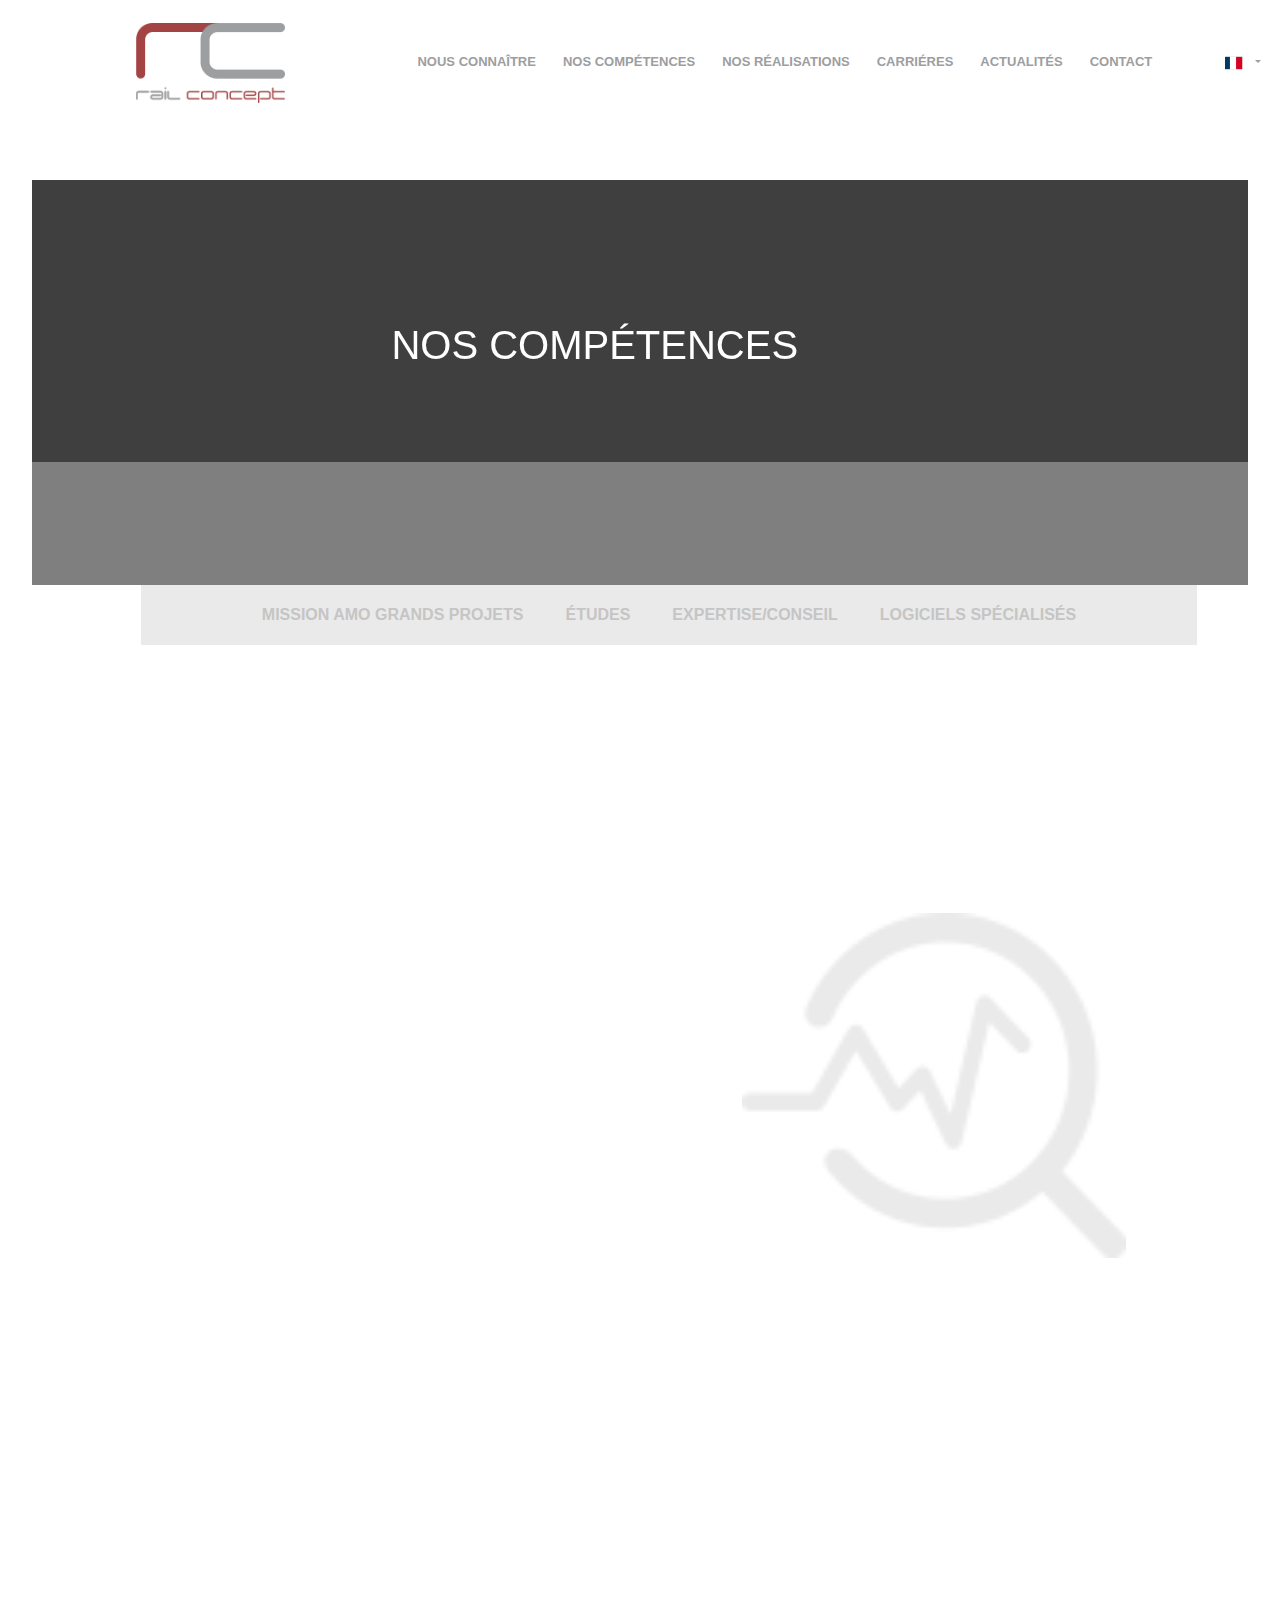
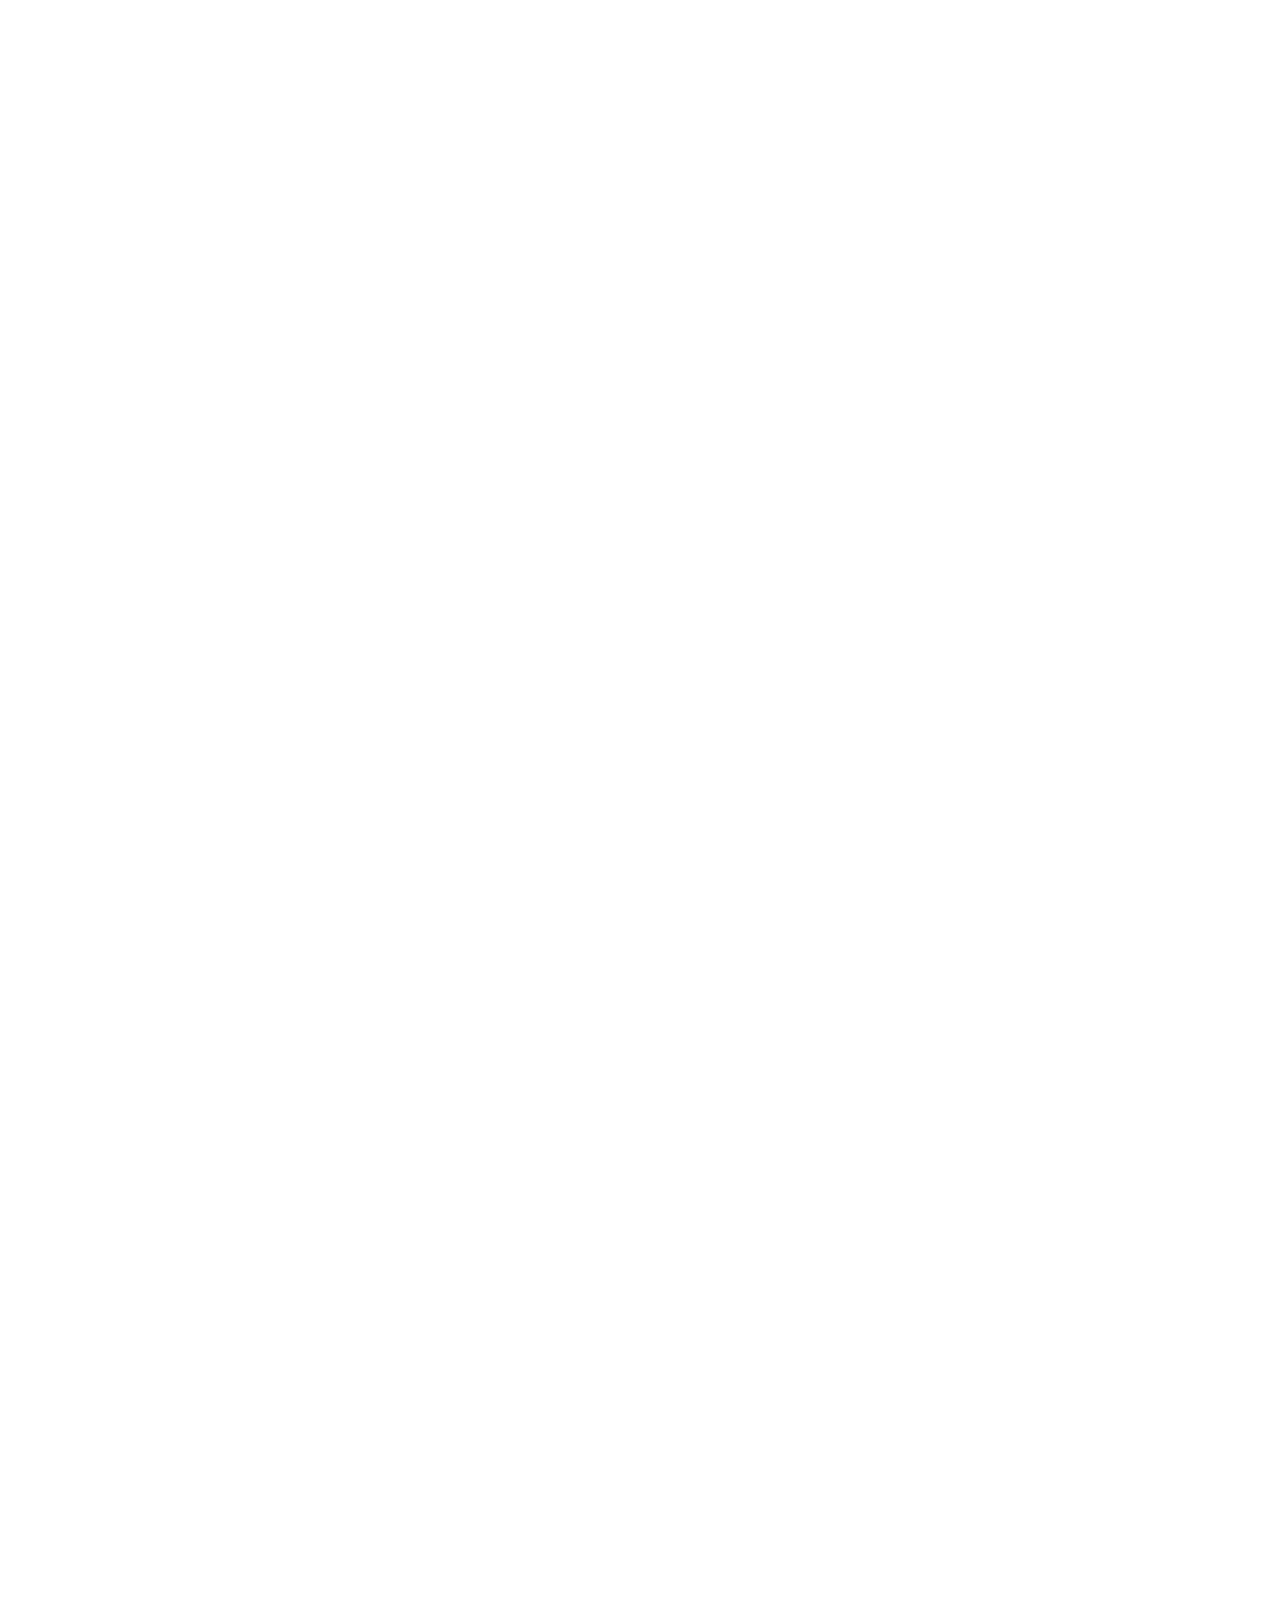
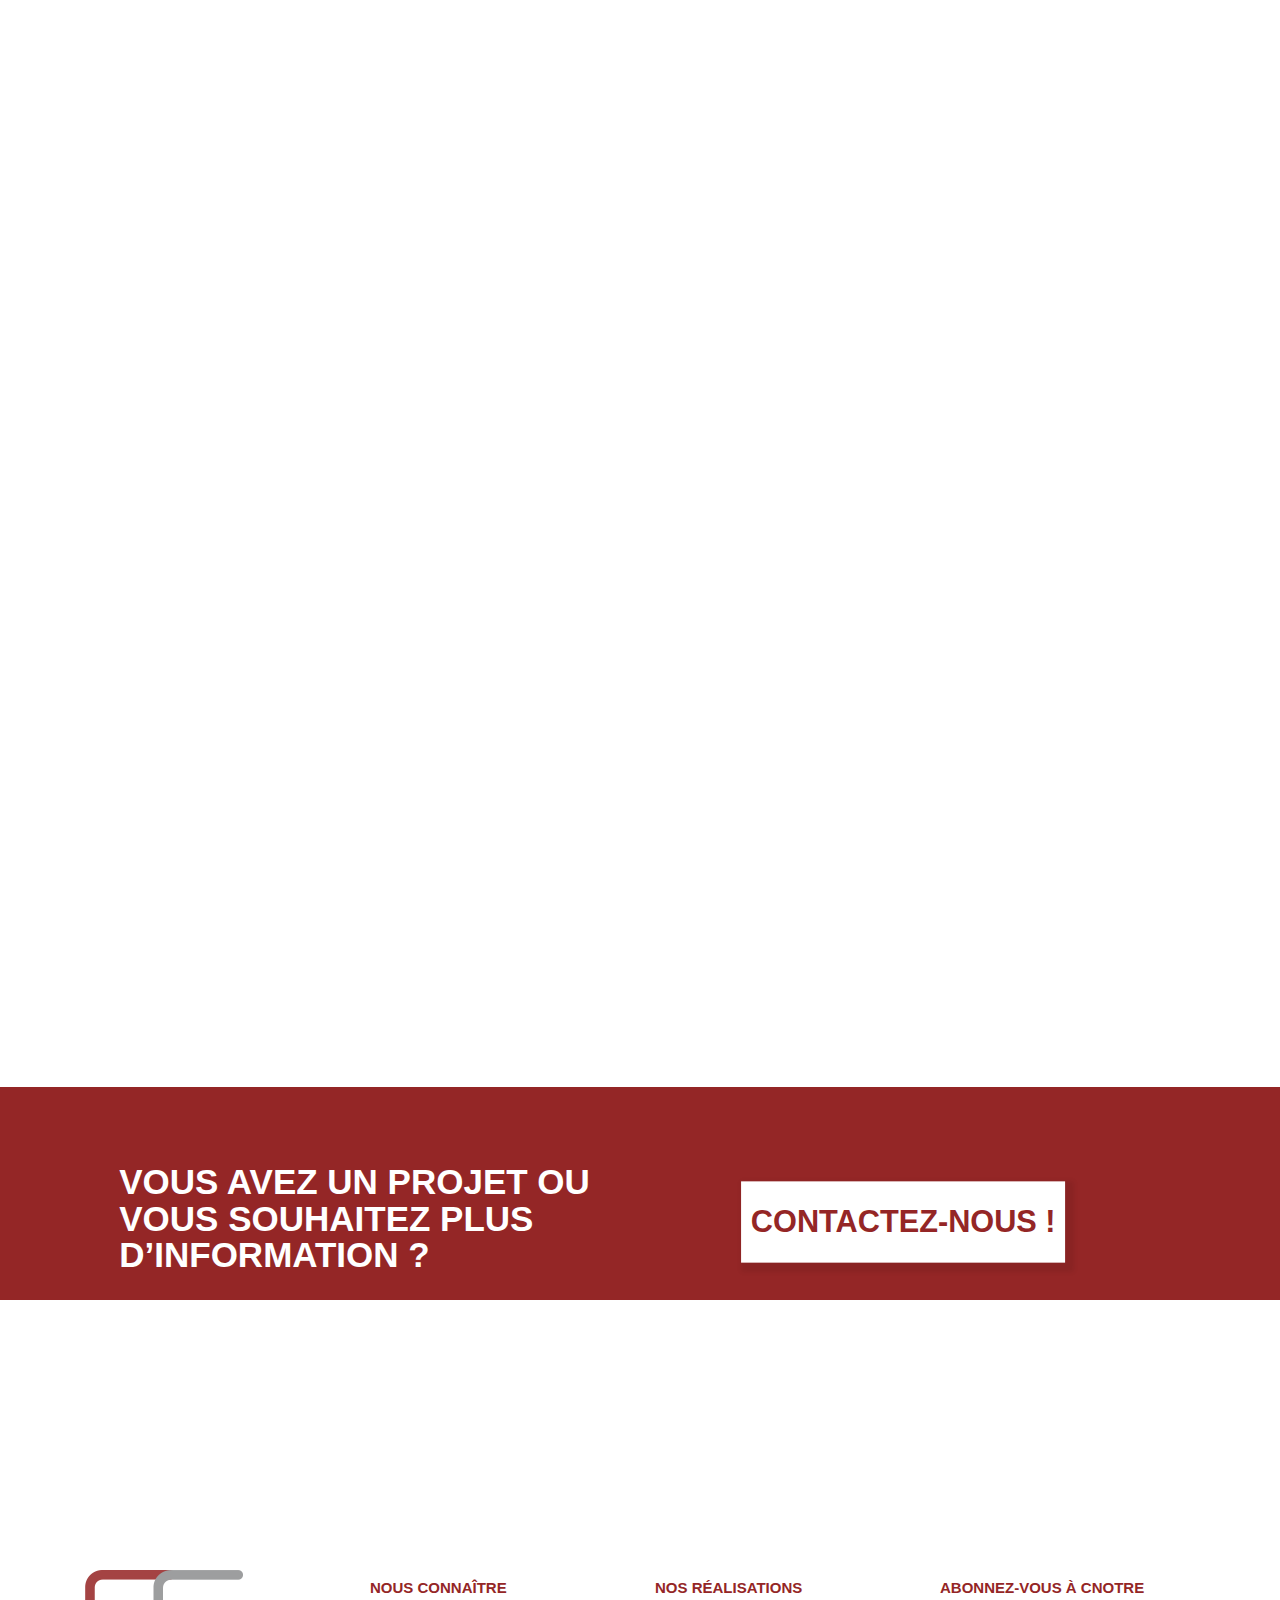
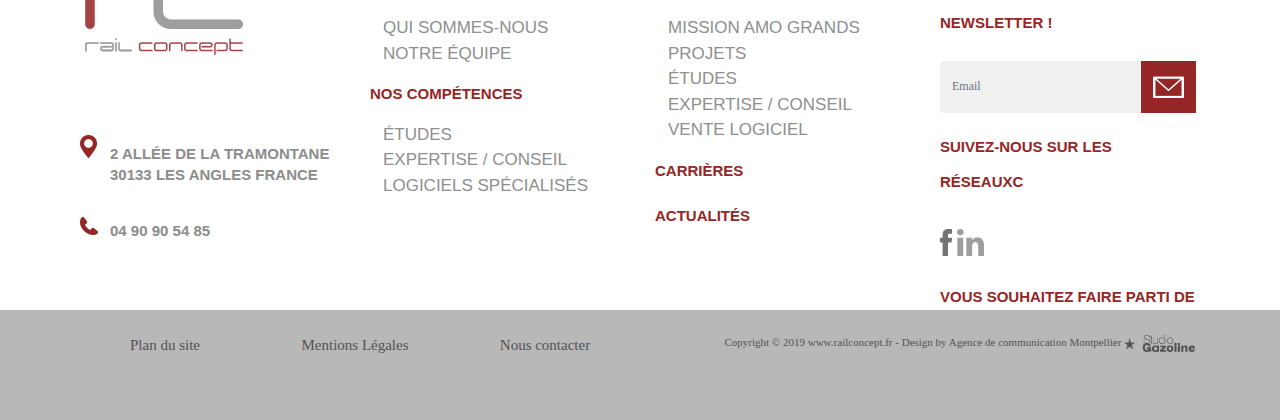
<file: nos-comptences.html>
<!doctype html>
<html lang="en">
<head>
    <!-- Required meta tags -->
    <meta charset="utf-8">
    <meta name="viewport" content="width=device-width, initial-scale=1, shrink-to-fit=no">
    <link rel="stylesheet" href="https://use.fontawesome.com/releases/v5.8.2/css/all.css"
          integrity="sha384-oS3vJWv+0UjzBfQzYUhtDYW+Pj2yciDJxpsK1OYPAYjqT085Qq/1cq5FLXAZQ7Ay" crossorigin="anonymous">
    <!-- Bootstrap CSS -->

    <link href="https://fonts.googleapis.com/css?family=Barlow+Semi+Condensed&display=swap" rel="stylesheet">

    <link rel="stylesheet" href="https://maxcdn.bootstrapcdn.com/bootstrap/4.0.0/css/bootstrap.min.css"
          integrity="sha384-Gn5384xqQ1aoWXA+058RXPxPg6fy4IWvTNh0E263XmFcJlSAwiGgFAW/dAiS6JXm" crossorigin="anonymous">

    <link rel="stylesheet" type="text/css" href="css/compts.css">
    <link rel="stylesheet" type="text/css" href="css/style.css">
 <link rel="stylesheet" href="https://unpkg.com/aos@next/dist/aos.css" />

    <title>nos-compétences</title>
    <style type="text/css">

.exploitation .Amont{
        position: absolute;
        z-index: 20;
        top: 240%;
        width: 50%;
        left: 50%;
        transform: 2s;
}
.exploitation .Amont img{
        position: absolute;
        width: 100%;
        z-index: 21;
    }
.exploitation .lisr{
        position: absolute;
    top: 260%;
left: 10%;
background-color: #942625;
z-index: 28;
width: 40%;
padding: 30px 20px;
transform: 2s;
}
.exploitation .lisr h1{
    position: relative;
    top: 0;
    text-transform:uppercase;
    font-weight: bold;
    color: #fff;
    z-index: 36;
}
.exploitation .lisr ul{
    color: #fff;
    }
  @media (max-width:1050px) {
    .exploitation .Amont{
        position: absolute;
        z-index: 20;
        top: 333%;
        left: 0;
        width:100%;
        transform: 2s;
}
.exploitation .Amont img{
        position: absolute;
        width: 100%;
        z-index: 21;
    }
.exploitation .lisr{
        position: absolute;
    top: 1900px;
background-color: #942625;
z-index: 28;
left: 0;
height: auto;
width: 90%;
font-size: 2vw;
}
.exploitation .lisr h1{
    position: relative;
    top: 0;
    text-transform:uppercase;
    font-weight: bold;
    color: #fff;
    z-index: 36;
    font-size: 3vw;

}
.exploitation .lisr ul{
    color: #fff;
    }
}
            .copyright{
  position: absolute;
    bottom: -480%;
    width: 100%;

    z-index: 22;
        }
        footer{
   position: absolute;
    bottom: -480%;
    left: 0;
    right: 0;
    z-index: 22;
        }
         .bloc4 {
        
    position: absolute;
    bottom: -400%;
    z-index: 22;
    width: 100%;
 }
           .soeco .Amont{
        position: absolute;
        z-index: 25;
        top: 340%;
        width: 50%;
        transform: 2s;
    }

    .soeco .Amont img{
        position: absolute;
        width: 100%;
        z-index: 21;
    }
.soeco .lisr{
    position: absolute;
    top: 350%;
left: 45%;
background-color: #942625;
z-index: 28;
width: 40%;
padding: 30px 40px;
transform: 2s;

}
.soeco .lisr h1{
    position: relative;
    top: 0;
    text-transform:uppercase;
    font-weight: bold;
    color: #fff;
    z-index: 36;
}
.soeco .lisr ul{
    color: #fff;
    } 
      @media (max-width:1050px) {
        .copyright{
  position: absolute;
    bottom: -700%;
    width: 100%;
    z-index: 22;
        }
           footer{
        
   position: absolute;
    bottom: -450px;
    width: 80%;
    text-align: center;
    right: 0;
    z-index: 26;
        }
                .bloc4 {
    position: absolute;
    bottom: -450%;
    z-index: 22;
 }
 .bloc4 .row .div1{
    font-size: 3vw;
    padding: -100%;

 }
  .bloc4 .row .div2 button{
    font-size: 3vw;
    padding:0 40%;

 }
    .soeco .Amont{
        position: absolute;
        z-index: 20;
        top: 190%;
        width: 100%;
        transform: 2s;
    }

    .soeco .Amont img{
        position: absolute;
        width: 100%;
        z-index: 21;
        top: 1500px;
    }
.soeco .lisr{
    position: absolute;
    top: 390%;
    left: 0;
height: auto;
background-color: #942625;
z-index: 28;
width: 90%;
transform: 2s;

}
.soeco .lisr h1{
    position: relative;
    top: 0;
    text-transform:uppercase;
    font-weight: bold;
    color: #fff;
    z-index: 36;
    font-size: 3vw;
}
.soeco .lisr ul{
    color: #fff;
    font-size: 2vw;
    }

}
}


    </style>
</head>
<body>
<!-- header -->

<header>
    <nav class="navbar navbar-expand-lg navbar-light bg-light">
        <a href="#" class="logo"><img src="img/logo RC.png" height="80"/></a>

        <button class="navbar-toggler" type="button" data-toggle="collapse" data-target="#navbarSupportedContent"
                aria-controls="navbarSupportedContent" aria-expanded="false" aria-label="Toggle navigation">
            <span class="navbar-toggler-icon"></span>
        </button>

        <div class="collapse navbar-collapse" id="navbarSupportedContent">
            <ul class="navbar-nav mr-auto ml10">
                <li class="nav-item">
                    <a class="nav-link" href="#">NOUS CONNAÎTRE</a><hr>
                </li>
                <li class="nav-item">
                    <a class="nav-link" href="#">NOS COMPÉTENCES</a><hr>
                </li>
                <li class="nav-item">
                    <a class="nav-link" href="#">NOS RÉALISATIONS</a><hr>
                </li>
                <li class="nav-item">
                    <a class="nav-link" href="#">CARRIÉRES</a><hr>
                </li>
                <li class="nav-item">
                    <a class="nav-link" href="#">ACTUALITÉS</a><hr>
                </li>
                <li class="nav-item">
                    <a class="nav-link" href="#">CONTACT</a><hr>
                </li>
                <li class="nav-item" id="search-box">
                    <a class="search-btn" href="#"><i class="fa fa-search"></i></a>
                    <input type="text" class="search-txt" placeholder="search" name=""/>

                </li>
                <li class="nav-item dropdown">
                    <a class="nav-link dropdown-toggle" data-toggle="dropdown" href="#" role="button"
                       aria-haspopup="true" aria-expanded="false">
                        <img src="img/drapeau-france.jpg" width="30" height="30">
                    </a>
                    <div class="dropdown-menu">
                        <a class="dropdown-item" href="#">
                            <img src="img/drapeau-br.png" class="langue" width="25" height="20">
                        </a>

                    </div>
                </li>
            </ul>

        </div>
    </nav>
</header>

<!------ header ------>
<!------ thambnail ------>

<section class="thambnail">
    <div class="thambnail-1">
 <div class="img"><h1  data-aos="zoom-in-right">NOS COMPÉTENCES</h1></div>
</section>

<!------ thambnail ------>
<!------ menu ------>
<section class="menu">
<ul class="nav justify-content-center">
  <li class="nav-item">
    <a class="nav-link active" href="#">mission amo grands Projets</a>
  </li>
  <li class="nav-item">
    <a class="nav-link" href="#">études</a>
  </li>
  <li class="nav-item">
    <a class="nav-link" href="#">expertise/conseil</a>
  </li>
<li class="nav-item">
    <a class="nav-link" href="#">logiciels spécialisés</a>
  </li>
</ul>
</section>

<!------ menu ------>
<!------ répresentation ------>

<section class="reprsent" data-aos="flip-left">
   <h1>études</h1>

<p>Rail Concept réalise des études principalement en phase Amont: EP(
Étude Préliminaire) et AVP (AVant-Projet).La pluridsciplinarité de notre équipe nous permet d'intervenir dans les domaines majeurs du monde ferroviaire,à savoir: L'Infrastructure,l'Exploitation et socio/économie.DE ce fait, nous rèalisons des études spécifiques dans chacun de ces domaines mais aussi en les combinant,ce qui permet d'ateindre une approche intégèe pour répondre aux problématique complexes de nos clients</p>
</section>

<!------ répresentation ------>
<!------ contenu ------>
<section class="contu" >
<img src="img/icons2.png" class="logo" />

    <div class="Amont" data-aos="fade-up-right">

<img src="img/lights-1837127_1920.jpg"/>
    </div>
    <div class="lisr" data-aos="fade-up-left">
       <h1>étude amont</h1>
       <ul>
           <li>Missions de diagniostic de l'état de l'infrastructure</li>
           <li>Estimations de couts d'exploitation,de maintenance et de régénération</li>
           <li>Assistance technique au montage de PPP,DSP,Concession avec prèparation et suivi de la phase de mise en concurrence en vue de la désignation d'un projet ferroviaire en PPP,concession, ou DSP,</li>
           <li>Missions de conduite de travaux et de conception rèalisation Expertises techniques et financières d'opérations réalisées ou en cours,afin de répondre aux contentieux existants ou éventuels entre les intervenants (MOA, MOE, Entreprises, etc.),</li>
           <li>Analyse de demandes de réglements complémentaires (DRC ou rèclamations) et traitements,</li>
          

       </ul>
    </div>
</section>

<section class="exploitation">

     <div class="lisr" data-aos="fade-up-right">
       <h1>étude exploitation</h1>
       <ul>
           <li>Missions de diagniostic de l'état de l'infrastructure</li>
           <li>Estimations de couts d'exploitation,de maintenance et de régénération</li>
           <li>Assistance technique au montage de PPP,DSP,Concession avec prèparation et suivi de la phase de mise en concurrence en vue de la désignation d'un projet ferroviaire en PPP,concession, ou DSP,</li>
           <li>Missions de conduite de travaux et de conception rèalisation Expertises techniques et financières d'opérations réalisées ou en cours,afin de répondre aux contentieux existants ou éventuels entre les intervenants (MOA, MOE, Entreprises, etc.),</li>
           <li>Analyse de demandes de réglements complémentaires (DRC ou rèclamations) et traitements,</li>
          

       </ul>
    </div>
       <div class="Amont" data-aos="fade-up-left">

<img src="img/plan.jpg"/>
    </div>
</section>


<section class="soeco">

    <div class="Amont" data-aos="fade-up-right">

<img src="img/train-143847_1920.jpg"/>
    </div>
    <div class="lisr" data-aos="fade-up-left">
       <h1>étude socio/économie</h1>
       <ul>
           <li>Missions de diagniostic de l'état de l'infrastructure</li>
           <li>Estimations de couts d'exploitation,de maintenance et de régénération</li>
           <li>Assistance technique au montage de PPP,DSP,Concession avec prèparation et suivi de la phase de mise en concurrence en vue de la désignation d'un projet ferroviaire en PPP,concession, ou DSP,</li>
           <li>Missions de conduite de travaux et de conception rèalisation Expertises techniques et financières d'opérations réalisées ou en cours,afin de répondre aux contentieux existants ou éventuels entre les intervenants (MOA, MOE, Entreprises, etc.),</li>
           <li>Analyse de demandes de réglements complémentaires (DRC ou rèclamations) et traitements,</li>
          

       </ul>
    </div>
</section>

<section class="bloc4">
    <div class="container-fluid">
        <div class="col-md-12">
            <div class="row">
                <div class="col-md-6 ">
                    <div class="div1"> vous avez un projet ou vous souhaitez plus d’information ?</div>
                </div>
                <div class="col-md-6 ">
                    <div class="div2">
                        <div class="form-group">
                            <button type="submit" class="contactez"> contactez-nous !</button>
                        </div>
                    </div>
                </div>
            </div>
        </div>
    </div>
</section>
<!------ contactez-nous ------>


<footer>
    <div class="container" style="">
        <div class="row text-center text-xs-center text-sm-left text-md-left">
            <div class="col-md-3">
                <img src="img/logo-footer.png">
                <div class="groupe" style="margin-top: 72px;">
                    <img src="img/loc.png" class="position">
                    <span class="paragraphe-footer">2 Allée de la Tramontane
                        30133 Les Angles
                            France</span><br>
                    <img src="img/tel.png" class="position">
                    <span class="paragraphe-footer"> 04 90 90 54 85</span><br>
                </div>
            </div>
            <div class="col-md-3 col-xs-12 col-sm-12">
                <div class="footer-title mb10"> nous connaître</div>
                <div class="groupe">
                    <a href="#" class="footer-body">Qui sommes-nous</a><br>
                    <a href="#" class="footer-body">Notre équipe</a><br>
                </div>

                <div class="footer-title mb10 mt10">nos compétences</div>
                <div class="groupe">
                    <a href="#" class="footer-body"> études</a><br>
                    <a href="#" class="footer-body">Expertise / Conseil</a><br>
                    <a href="#" class="footer-body">Logiciels spécialisés</a><br>
                </div>
            </div>

            <div class="col-md-3 col-xs-12 col-sm-12">
                <div class="footer-title mb10"> nos réalisations</div>
                <div class="groupe">
                    <a href="#" class="footer-body">Mission AMO Grands Projets</a><br>
                    <a href="#" class="footer-body">études</a><br>
                    <a href="#" class="footer-body">Expertise / Conseil</a><br>
                    <a href="#" class="footer-body">Vente logiciel</a><br>
                </div>

                <div class="footer-title mb10 mt10 ">carrières</div>
                <div class="footer-title ">actualités</div>
            </div>
            <div class="col-md-3 col-xs-12 col-sm-12">
                <div class="footer-title">abonnez-vous à Cnotre newsletter !</div>
                <div class="form-group input-group mt20">
                    <input name="" class="form-control bg" placeholder="Email" type="email">
                    <div class="input-group-prepend">
                        <span class="input-group-text enveloppe"><img src="img/Enveloppe.png"> </span>
                    </div>
                </div>
                <div class="footer-title">suivez-nous sur les réseauxC</div>
                <br/>
                <a href="#" class="footer-title"><img src="img/facebook.png" height="27"></a>
                <a href="#" class="footer-title"><img src="img/linkedin.png" height="27"></a>

                <div class="footer-title mt20">vous souhaitez faire parti de l’équipe</div>
                <div class="form-group">
                    <button type="submit" class="contactez-nous mt10"> contactez-nous !</button>
                </div>
            </div>
        </div>
    </div>
</footer>

<section class="copyright">
    <div class="container text-center">
        <div class="row">
            <div class="col-md-2 mt1">
                <a href="#" class="color">Plan du site</a>
            </div>
            <div class="col-md-2 mt1">
                <a href="#" class="color">Mentions Légales</a>
            </div>
            <div class="col-md-2 mt1">
                <a href="#" class="color">Nous contacter</a>
            </div>
            <div class="col-md-6 Copyrightcol">
                <span>Copyright © 2019 www.railconcept.fr - Design by Agence de communication Montpellier</span>
                <img src="img/logo gazoline.png" height="17">
            </div>
        </div>
    </div>
</section>

<!------ footer ------>

<!-- Optional JavaScript -->
<!-- jQuery first, then Popper.js, then Bootstrap JS -->
 <script src="https://unpkg.com/aos@next/dist/aos.js"></script>
  <script>
    AOS.init();
  </script>
<script src="https://code.jquery.com/jquery-3.2.1.slim.min.js"
        integrity="sha384-KJ3o2DKtIkvYIK3UENzmM7KCkRr/rE9/Qpg6aAZGJwFDMVNA/GpGFF93hXpG5KkN"
        crossorigin="anonymous"></script>
<script src="https://cdnjs.cloudflare.com/ajax/libs/popper.js/1.12.9/umd/popper.min.js"
        integrity="sha384-ApNbgh9B+Y1QKtv3Rn7W3mgPxhU9K/ScQsAP7hUibX39j7fakFPskvXusvfa0b4Q"
        crossorigin="anonymous"></script>
<script src="https://maxcdn.bootstrapcdn.com/bootstrap/4.0.0/js/bootstrap.min.js"
        integrity="sha384-JZR6Spejh4U02d8jOt6vLEHfe/JQGiRRSQQxSfFWpi1MquVdAyjUar5+76PVCmYl"
        crossorigin="anonymous"></script>

</body>
</html>
</file>
<file: css/compts.css>
/****** contenu ****/

/************ Amont ************/

	.contu .Amont{
		position: absolute;
		z-index: 20;
		top: 180%;
		width: 50%;
		transform: 2s;
	}
	.contu .logo{
		position: absolute;
		top: 100%;
left: 50%;
width: 30%;
		z-index: 29;
	}
	.contu .Amont img{
		position: absolute;
		width: 100%;
		z-index: 21;
	}
.contu .lisr{
	position: absolute;
	top: 150%;
left: 45%;
background-color: #942625;
z-index: 28;
width: 40%;
padding: 30px 40px;

}
.contu .lisr h1{
	position: relative;
	top: 0;
	text-transform:uppercase;
	font-weight: bold;
	color: #fff;
	z-index: 36;
}
.contu .lisr ul{
	color: #fff;
	}
	  @media (max-width:1050px) {
 	.contu .Amont{
		position: absolute;
		z-index: 25;
		top: 650px;
		width: 100%;
		transform: 2s;
	}
	.contu .logo{
		position: absolute;
		top: 1250px;
left: 50%;
width: 20%;
		z-index: 29;
	}
	.contu .Amont img{
		position: absolute;
		width: 100%;
		z-index: 21;
		top: 900px;
	}
.contu .lisr{
	position: absolute;
	top: 1300px;
	left: 0;
height: auto;
background-color: #942625;
z-index: 28;
width: 90%;


}
.contu .lisr h1{
	position: relative;
	top: 0;
	text-transform:uppercase;
	font-weight: bold;
	color: #fff;
	z-index: 36;
	font-size: 3vw;
}
.contu .lisr ul{
	color: #fff;
	font-size: 2vw;
	}

}


/************ Amont ************/
/************ exploitation ************/

/************ exploitation ************/

/****** contenu ****/


body{
}
/****** thambnail ******/
.thambnail .thambnail-1{
	background-color:rgba(0, 0, 0, 0.5);
	background-image: url("http://localhost/concept/img/slidePs.png") ;
	position: absolute;
	background-repeat: no-repeat;
	background-position: center;

    top: 20%;
    left: 2.5%;
	background-size: cover;
	height:45%;
	width:95%;
z-index: -5;
}

.thambnail .thambnail-1 .img{
	position: absolute;
	background-color:rgba(0, 0, 0, 0.5);
padding: 11.6% 50%;
color: #000;
background-position:center;
z-index: 10;
}
.thambnail .thambnail-1 .img h1{
	color: #fff; position: absolute; z-index: 1; right:37%;transform:4s;
 }
 @media (max-width:1050px) {
.thambnail .thambnail-1 .img{
	position: absolute;
	background-color:rgba(0, 0, 0, 0.5);

color: #000;
height: 45vh;
background-position:top;
z-index:1;
}
.thambnail .thambnail-1 .img h1{
	color: #fff; position: absolute; z-index: 10; right:37%;
	font-size: 5vw;
	top: 50%;
	right:20%;
	text-align: center;
 }
 }
/****** thambnail ******/

/****** menu ******/
.menu .nav
{
	background-color: #eaeaea;
	position: absolute;
	top: 65%;
	z-index: 20;
	padding:10px 100px;
}
.menu ul{
	position: absolute;
left: 11%;
color: #c5c5c5;
}
.menu ul li a{
font-weight: bold;	
	color: #c5c5c5;
	margin: 0 5px;
text-transform: uppercase;
}
.menu ul li a:hover{
	color: #942625;
}
 @media (max-width:1050px) {
 	.menu ul{
	position: absolute;
left: 0;
right: 0;
text-align:center;
width: 100%;
color: #c5c5c5;
}
.menu ul li a{
	font-weight: bold;	
	color: #c5c5c5;
	text-align: center;
text-transform: uppercase;
 }
}
/****** menu ******/

/****** represent ******/
.reprsent{
	position: absolute;
	z-index: 30;
	width: 60%;
	top: 90%;
	left: 11%;
transform: 2s;
}
.reprsent h1{
	position: absolute;
	color: #942625;
	font-weight: bold;
	text-transform: uppercase;
z-index: 30;
bottom: 20px;
}
.reprsent p{
	position:absolute;
color: #8c8c8c;
	z-index: 40;
}

 

  @media (max-width:1050px) {
 	.reprsent{
	position: absolute;
	z-index: 25;
	top: 140%;
	left: 11%;

}
/****** represent ******/
</file>
<file: css/style.css>
body{
	top:0;
	left: 0;
	right: 0;
}
.navbar
{
    position: fixed;
    font-size: 13px;
    top: 0;
    width: 100%;
    z-index:41;
}


nav
{
     position: fixed;
     font-size: 13px;
     z-index:1;
}
.logo
{
    margin-left: 8%;
    margin-top: 1%;
    margin-bottom: 0.4%;
    margin-right: 1%;
}
.langue{
    margin-top: 17px;
    border: 1px solid gray;
 }

.navbar
{
    position: fixed;
    font-size: 13px;
    top: 0;
    width: 120%;
    z-index: 41;
}
.bg-light
 {
    background-color: #ffffff!important;
}
nav ul li  hr{
border-top: 3px solid #942626;
margin: 3px 0 0 3px;
width: 0px;
transition: 1s;
}
nav ul li:hover > hr{
 position: relative;
width: 40%;
}
nav ul
{
   margin-top:13px;
   font-size: 10px;
   font-family: "BarlowSemiCondensed" ,sans-serif;
   color: rgb(157, 158, 159);
   font-weight:bolder;
   text-transform: uppercase;
   text-align: left;
   float: left;
   position: relative;
       margin-left: 9%;
   z-index:1;

}

nav .dropdown .nav-link{
  position:relative;
  float: right;
  width: 20vw;
}
nav .dropdown .dropdown-item:hover
{
  background:transparent;
}
.card-body
{
  height:250px;
}
.navbar-light .navbar-nav .nav-link
 {
    color: #9d9e9f;
    margin-right: 11px;
    font-size:13px;
}
.search-btn
{
      position: absolute;
    margin-top: 10px;
    color:#9d9e9f;
    font-size: 14px;
    margin-left: 12px;
}
#search-box:hover > .search-txt
{
     position: absolute;
     float: right;
     width: 150px;
     padding: 0 -50px!important;
     border-radius: 20px;
     z-index: 1;
     border:1px solid #000;

}
.search-txt{
     position: absolute;
     margin: 8px -30px 0 50px;

border:none;

     color: #000;
     font-size: 16px;
     transition: 0.4s;
     width: 0px;
     z-index: 1;
}
.navbar-collapse .dropdown
{
    z-index: -1;
    margin-top: -4px;
    position: relative;
    right: -39px;
}
.navbar-expand-lg .navbar-nav .dropdown-menu
{
    position: absolute;
    top: 13px;
    left: -13px;
    background:transparent;
    border: none;
}

.header .carousel
 {
    top: -20px;
    position: fixed;
    z-index: -1;
    height: 80%;
}
.header .carousel .carousel-item
 {
    position: fixed;
    height:40%;

}
section .fa-long-arrow-alt-left{
    position: absolute;
    margin:280% 0 0 520%;
    color: rgb(157, 158, 159);
    background-color: #fff!important;
    padding: 20%;
    z-index: -1;
}
.carousel ol{
 position: absolute;
 top:92%;
 left: 35%;
 z-index: 1;
}
.carousel ol li {
 display: inline-block;
 margin: 0 -2%;
}
.carousel ol li a{
font-size: 1vw;
    color: #fff;
    opacity: 0.6;
    margin: 10px;
}
.carousel ol li :hover
{
color:#fff;
opacity:1;
}

@media (max-width: 1076px) {

.carousel ol{
 position: absolute;
 top:80%;
 left: 37%;
 z-index: 1;
}
.carousel ol li {
 display: inline-block;
 margin: 0 -20%;

}
.carousel ol li a{
 font-size: 1vw;
 color: #fff;
 opacity: 0.6;
}
.carousel ol li :hover{
color: #fff;
}
.navbar .navbar-toggler{
position: relative;
right: 20%;
}
 }


section .fa-long-arrow-alt-right{
    position: absolute;
     margin:280% 520% 0 0;
    color: rgb(157, 158, 159);
    background-color: rgb(255,255,255,255);
    padding: 20%;
    z-index: -1;
}
.header .carousel-inner .carousel-item .bg-text{
    position: absolute;
    top: 150%;
    left: 9.5%;
    background-color: #942626;
width:40.5%;
padding:20.5% 6.7%;
    z-index:1;
}
.header .carousel-inner .carousel-item .bg-text p{
    position: fixed;
  font-family: "BarlowSemiCondensed" ,sans-serif;
font-size: 2vw;
    top: 160%;
    left:-7%
    width:10%;
    line-height: 1.5;
color: #fff!important;
z-index: 1;
}
.header .carousel ol li .active {
    background-color:  #fff;
    width: 5px;
}
.copyright{
    background-color: #b8b8b8;
    height: 110px;
    font-size: 15px;
    padding-top: 1%;
    font-family: "Open Sans";
    color: rgb(83, 83, 83);
    }

 @media (max-width: 768px)
 {
   .padding{
padding-right: 0px !important;
}
 .paragraphe-footer
 {
    margin-top: 0px !important;
    }
.copyright{
     height: 220px !important;
}
}
.color{
color:#535353!important;
}

a:-webkit-any-link{
text-decoration:none;}
.Copyrightcol {
  font-size: 11px;
  font-family: "Open Sans";
  color: rgb(83, 83, 83);
  line-height: 3.489;
  text-align: right;
  z-index: 192;
}
.mt1{
margin-top:1%;
}
.mt100

.position{
    margin-left: -31px;
    margin-right: 6px;
    }
    .paragraphe{
    font-size: 18px;
  font-family: "Myriad Pro";
  color: rgb(140, 140, 140);
  text-transform: uppercase;
  line-height: 1.389;
  }

  .footer-title {
  font-size: 15px;
  font-family: "BarlowSemiCondensed" ,sans-serif;
  color: rgb(148, 38, 38);
  font-weight: bold;
  text-transform: uppercase;
  line-height: 2.365;

}
.position{
    margin-left: -18px;
    margin-top: 8px;
    }
.footer-title .ul{
list-style-type: none;
}
.mt10{
    margin-top: 10px;
    }
.mb10{
margin-bottom: 10px;
}
.enveloppe{
    background-color: #942626;
    color: white;
    border: #942626;
    }
.footer-body{
    font-size: 17px;
    color: #8e8f8e;
    text-transform: uppercase;
    font-family: "BarlowSemiCondensed" ,sans-serif;
      }


.contactez-nous {
 background-color: #942626;
    border-color:#942626;
    font-size: 16px;
  font-family: "BarlowSemiCondensed" ,sans-serif;
    color: rgb(255, 255, 255);
    font-weight: bold;
    text-transform: uppercase;
    line-height: 1.2;
    text-align: center;
    height: 44px;
    width: 181px;
    border:3px solid #942626;
}
.bg{
background-color:#f0f0f0;
font-size: 12px;
  font-family: "Open Sans";
  color: rgb(143, 143, 143);
  line-height: 3.333;
  border:#f0f0f0;
}

.mt20{
    margin-top: 20px;
    }

.groupe{
margin-left:13px;
}
.bloc4{
    background-color: #942626;
    height:auto;
}
.div1 {
    font-size: 40.64px;
  font-family: "BarlowSemiCondensed" ,sans-serif;
    color: rgb(255, 255, 255);
    font-weight: bold;
    text-transform: uppercase;
    line-height: 1.042;
    text-align: left;
    margin-top: 13%;
    margin-left: 15%;
}

 .div1 {
    font-size: 35px;
  font-family: "BarlowSemiCondensed" ,sans-serif;
    color: rgb(255, 255, 255);
    font-weight: bold;
    text-transform: uppercase;
    line-height: 1.042;
    text-align: left;
    margin-top: 13%;
    margin-left: 15%;
}
.contactez {
    text-align: right;
    font-size: 47px;
    height: 124px;
  font-family: "BarlowSemiCondensed" ,sans-serif;
    color: #942626;
    padding: 15px;
    background-color: white;
    font-weight: bold;
    border: white;
    text-transform: uppercase;
    margin-top: 73px;
    -webkit-transform: matrix( 0.65327673530743,0,0,0.65565876916097,0,0);
   box-shadow: 7px 7px 7px 7px rgba(0,0,0,.075);
}
 @media (max-width: 768px){
 .contactez {
 margin-top:20px !important;
 font-size: 35px;
margin--right:10px;
height:100px;}
 }
.title-bloc3{
 font-size: 15px;
 font-weight: bold;
    margin-top: 11%;
    margin-bottom: 11%;
  font-family: "BarlowSemiCondensed" ,sans-serif;
    color: rgb(140, 140, 140);
    /* line-height: 1.2; */
    text-transform: uppercase;
    -moz-transform: matrix( 0.5,0,0,0.5,0,0);
    /* -webkit-transform: matrix( 0.5,0,0,0.5,0,0); */
    -ms-transform: matrix( 0.5,0,0,0.5,0,0);
}
.sous-title{
color:#c9c9c9;
 font-size: 15px;
    margin-top: 11%;
    font-weight: bold;
    margin-bottom: 11%;
  font-family: "BarlowSemiCondensed" ,sans-serif;

    text-transform: uppercase;
    -moz-transform: matrix( 0.5,0,0,0.5,0,0);
    -ms-transform: matrix( 0.5,0,0,0.5,0,0);
}
.colorred{
color:#942626;
}
.voir-toutes {
 margin-right: -8%;
    font-size: 23.407px;
    margin-bottom: 5%;
  font-family: "BarlowSemiCondensed" ,sans-serif;
    color: rgb(148, 38, 38);
    font-weight: bold;
    text-transform: uppercase;
    line-height: 1.282;
    -moz-transform: matrix( 0.85444014356657,0,0,0.85443037974684,0,0);
    -webkit-transform: matrix( 0.85444014356657,0,0,0.85443037974684,0,0);
    -ms-transform: matrix( 0.85444014356657,0,0,0.85443037974684,0,0);
}

.title-bloc {
  font-size: 46px;
  font-family: "BarlowSemiCondensed" ,sans-serif;
  color: rgb(148, 38, 38);
  font-weight: bold;
  text-transform: uppercase;
  line-height: 2.286;
  text-align: left;
  margin-bottom: 22px;
  -moz-transform: matrix( 1.4150718774846,0,0,1.4150718774846,0,0);
  -ms-transform: matrix( 1.4150718774846,0,0,1.4150718774846,0,0);

}
.pt75{
    padding-top: 75px;
    margin-bottom: 50px;
}

.divi1{
background-color:#f0f0f0;}

divi1, .divi2 {
  margin:0px;
  padding:0px;
}


  .carousel-indicators{
  position: absolute;
    /* right: 0; */
    bottom: 10px;
    left: 10%;
    z-index: 15;
    display: -webkit-box;
    display: -ms-flexbox;
    display: flex;
    -webkit-box-pack: center;
    -ms-flex-pack: center;
    justify-content: center;
    padding-left: 0;
    margin-right: 15%;
    margin-left: 15%;
    list-style: none;
  }
  .carousel-indicators .active {
    background-color:#942626;
      height: 1vw;
    width: 1vw;
    border-radius: 95%;
}
.carousel-indicators li {
    position: relative;
    -webkit-box-flex: 0;
    -ms-flex: 0 1 auto;
    flex: 0 1 auto;
    width: 1vw;
    height: 1vw;
    border-radius: 50%;
    margin-right: 3px;
    margin-left: 3px;
    text-indent: -999px;
    background-color:#ffffff;
}


.title1 {
  font-family: "BarlowSemiCondensed" ,sans-serif;
    font-size: 3vw;
    text-transform: uppercase;
    margin-bottom: 1%;
    font-weight:bold;
    color: #a52c43;
    padding-left: 11%;
    margin-top: 30px;
}
.title-para {
  font-family: "BarlowSemiCondensed" ,sans-serif;
    color: rgb(148, 38, 38);
    text-transform: uppercase;
    line-height: 0.996;
    font-size: 1.5vw;
    margin-bottom: 6%;
    font-weight: bold;
    margin-top: 24px;
    padding-left: 11%;
}
    .title-para2 {
  font-family: "BarlowSemiCondensed" ,sans-serif;
      font-size: 2vw;
    text-transform: uppercase;
    margin-bottom: 3%;
    text-align: center;
    font-weight: bold;
    margin-top: 5%;
    color: black;
    margin-left: -9%;
}
.paragraphe {
  font-family: "BarlowSemiCondensed" ,sans-serif;
        font-size: 1vw;
    margin-top: 0%;
    line-height: 1.8;
    text-align: justify;
    color: #8c8c8c;
    padding-left: 11%;
    padding-right: 5%;
    margin-bottom: 7%;
    text-transform:none;
}
.btnbtn2{
  font-family: "BarlowSemiCondensed" ,sans-serif;
padding-left: 10%;
font-size:1vw;
color:#a52c43 !important;
text-transform: uppercase;
font-weight: 600;}
.date1{
font-weight: bold;
padding-right: 6%;
float: right;
font-size: 1vw;
}
.btnbtn2{
padding-left: 10%;
font-size:1vw;
color:#a52c43 !important;
text-transform: uppercase;
font-weight: 600;}
.date1{
font-weight: bold;
padding-right: 6%;
float: right;
font-size: 1vw;
}

.btnbtn2{
padding-left: 10%;
font-size:1vw;
color:#a52c43 !important;
text-transform: uppercase;
font-weight: 600;}
.date1{
font-weight: bold;
padding-right: 6%;
float: right;
font-size: 1vw;
}

.dateS2{
    font-size: 1vw;
    padding-left: 11%;
  font-family: "BarlowSemiCondensed" ,sans-serif;
    color: rgb(144, 144, 144);
    font-weight: bold;
    text-transform: uppercase;
}
.voirplus{
     color: #942626!important;
    text-transform: uppercase;
    font-size: 1.5vw;
  font-family: "BarlowSemiCondensed" ,sans-serif;
    font-weight: bold;
    margin-right: 4%;
}

.next{
      border: 1px solid #a52c43;
        background-color: #a52c43;
        color: white;
        padding: 4%;
        font-size: 1vw;
        width: 15%;
        height: 15%;
        margin-left: 6%;
        border-radius: 50%;
  }
.mr3{
margin-right:3%
}
.mt20{
margin-top: 20px;
}
.mt100{
margin-top:100px;}


.paragraphe-footer{
       display: block;
    font-size: 15px;
    font-family: "BarlowSemiCondensed" , sans-serif;
    color: #8c8c8c;
    margin-top: -14px;
    font-weight: bold;
    text-transform: uppercase;
    margin-left: 12px;
    line-height: 1.389;


}

.pb{
    padding-bottom: 5px;
    }


/*slider*/

.header .carousel  {
  position: relative;
height: 40%;

}
.header .carousel .carousel-item {
position: relative;
height:40%;

}
section .fa-long-arrow-alt-left{
	position: absolute;
    margin:280% 0 0 520%;
color: rgb(157, 158, 159);
    background-color: #fff!important;
    padding: 20%;
    z-index: -1;
}
section .fa-long-arrow-alt-right{
	position: absolute;
	    margin:280% 520% 0 0;
color: rgb(157, 158, 159);
    background-color: rgb(255,255,255,255);
    padding: 20%;
    z-index: -1;
}
.bg-text{
position: absolute;
    top: 63%;
    left: 11.5%;
    background-color: #942626;
    width: 40.5%;
    padding: 20.5% 6.7%;
    z-index: 10;
}
.bg-text2 {
     position: fixed;
    font-family: 'Barlow Semi Condensed', sans-serif;
    font-size: 2vw;
    top: 68%;
    left: 14%;
    text-transform: uppercase;
    line-height: 1.5;
    color: #fff!important;
    z-index: -1;
}
    .mt28{margin-top: 28px;
}
.header .carousel ol li .active {
	background-color:  #fff;
	width: 5px;
}
/* **********Slidernosclient************* */

.sliderclient{
background-color:#f0f0f0;
}
.color-fa{
color: #dedede;
}
.slid {
  position: relative;
  padding-left: 13%;
  padding-right:7%;

}
.sliderclient .col{
position: relative;
}
.sliderclient .col img{
   position: relative;
   width: 60%;
   height: 100%;
}
.position-slid{
       margin-top: 14em;
   height: 91px;
}
.ml60{
   margin-left:20px;
   }

    @media (max-width: 768px)
{
.position-slid {
   margin-top: 14em;
   height: 46px;
}
}
/*******sliderclient************/
/*card*/
.title-card{
     font-size: 25px;
    font-family: "BarlowSemiCondensed" , sans-serif;
    color: #942626;
    font-weight: bold;
    text-transform: uppercase;
    line-height: 1.2;
    text-align: center;
    height: 50px;
   margin-top: 35px;
    margin-bottom: 24px;
}
.contenu-card{
 font-size: 16px;
  font-family: "Open Sans";
  color: rgb(140, 140, 140);
  line-height: 1.818;
  text-align: center;
}
.sav{
font-size: 17.604px;
  font-family: "BarlowSemiCondensed", sans-serif;
  color: rgb(201, 201, 201);
  font-weight: bold;
  text-transform: uppercase;
  line-height: 1.704;
  text-align: center;
  transition: 1s;
height:50px;
}

.sav:hover{
 font-family: "BarlowSemiCondensed", sans-serif;
    border: 1px solid #942626;
    background-color: rgb(148, 38, 38);
    color: white !important;
    padding: 16px;
}

 .fa-long-arrow-alt-right{
  position: absolute;
    background-color: white;
    padding: 16.5%;
    color: grey;
    top: 89%;
    right: 281%;
    padding-top: 40px;
    z-index: 1;
}
.fa-long-arrow-alt-left{
    position: absolute;
    background-color: white;
    padding: 16.5%;
    color: grey;
    top: 89%;
    left: 307%;
    padding-top: 40px;
    z-index: 1;
}
 @media (max-width: 768px)
 {
   .fa-long-arrow-alt-left {
       padding-top: 7px;
    width: 32px;
    }

   .fa-long-arrow-alt-right {
      padding-top: 7px;
    width: 32px;
    padding-left: 10px;
}
.carousel-indicators-numbers li {
	padding-right: 10px;
	padding-left:10px;
	color: #8f8f8f;
	font-size: 18px;
	font-weight: 700;
	background : url(../images/arrow-plain-grey-right.png) 0 50% no-repeat;
}
.ml10{
 margin-left: 7%;
 margin-top:47px;
}
 
.mt100 .mt28 a{
  text-decoration: none;
}
.bloc3 h1 {
  font-size:2vw;

 font-family: "BarlowSemiCondensed",sans-serif;
  color: rgb(148, 38, 38);
  font-weight: bold;
  text-transform: uppercase;
  line-height: 2.286;
}
.nos_réalisations {
  font-size: 46px;
  font-family: "BarlowSemiCondensed";
  color: rgb(148, 38, 38);
  font-weight: bold;
  text-transform: uppercase;
  line-height: 2.286;
  text-align: left;
  -moz-transform: matrix( 1.4150718774846,0,0,1.4150718774846,0,0);
  -webkit-transform: matrix( 1.4150718774846,0,0,1.4150718774846,0,0);
  -ms-transform: matrix( 1.4150718774846,0,0,1.4150718774846,0,0);
  position: absolute;
  left: 245.855px;
  top: 2749.054px;
  width: 363.057px;
  height: 37.875px;
  z-index: 90;
}
</file>
